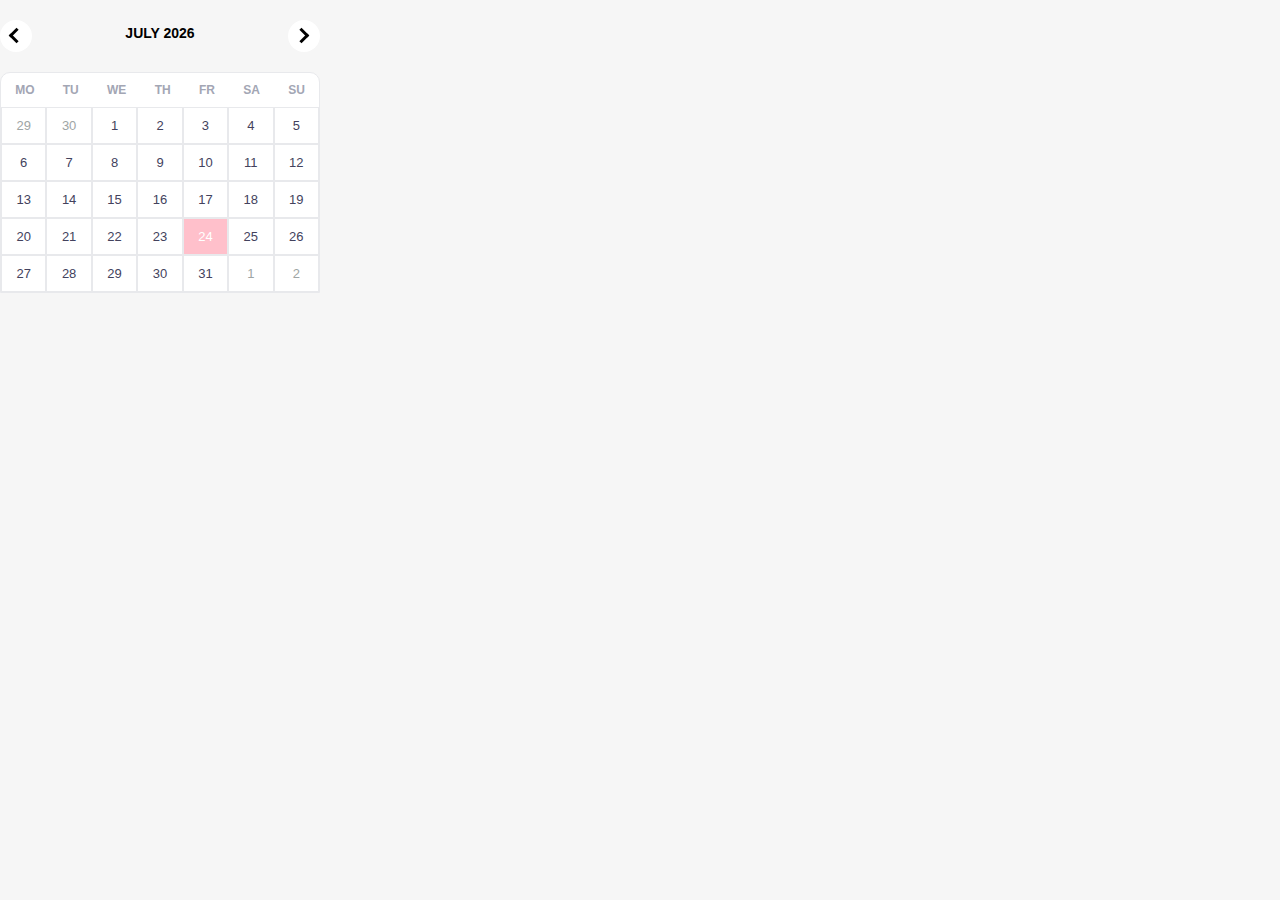
<file: index.html>
<!DOCTYPE html>
<html lang="en">

<head>
	<meta charset="UTF-8">
	<meta name="viewport" content="width=device-width, initial-scale=1.0">
	<title>Date Picker</title>
	<link rel="stylesheet" href="styles.css">
	
</head>
<body>
	<div class="date-picker">
		<div class="dates">
			<div class="month-wrapper">
				<div class="arrow-wrapper-left arrow-wrapper">
					<div class="arrow-left"></div>
				</div>
				<div class="mth"></div>
				<div class="arrow-wrapper-right arrow-wrapper">
					<div class="arrow-right"></div>
				</div>
			</div>
			<div class="contetn-wrapper">
				<div class="weekdays">
					<div>Mo</div>
					<div>Tu</div>
					<div>We</div>
					<div>Th</div>
					<div>Fr</div>
					<div>Sa</div>
					<div>Su</div>
				</div>
				<div class="days"></div>
			</div>
		</div>
	</div>
	<!-- Remove this div If ou want to use Calendar
		 Leave only in case of testing,
		This container holds values from array   -->
	<div class="dates-here"></div>
</body>
<script type="text/javascript" src="script.js"></script>
</html>
</file>
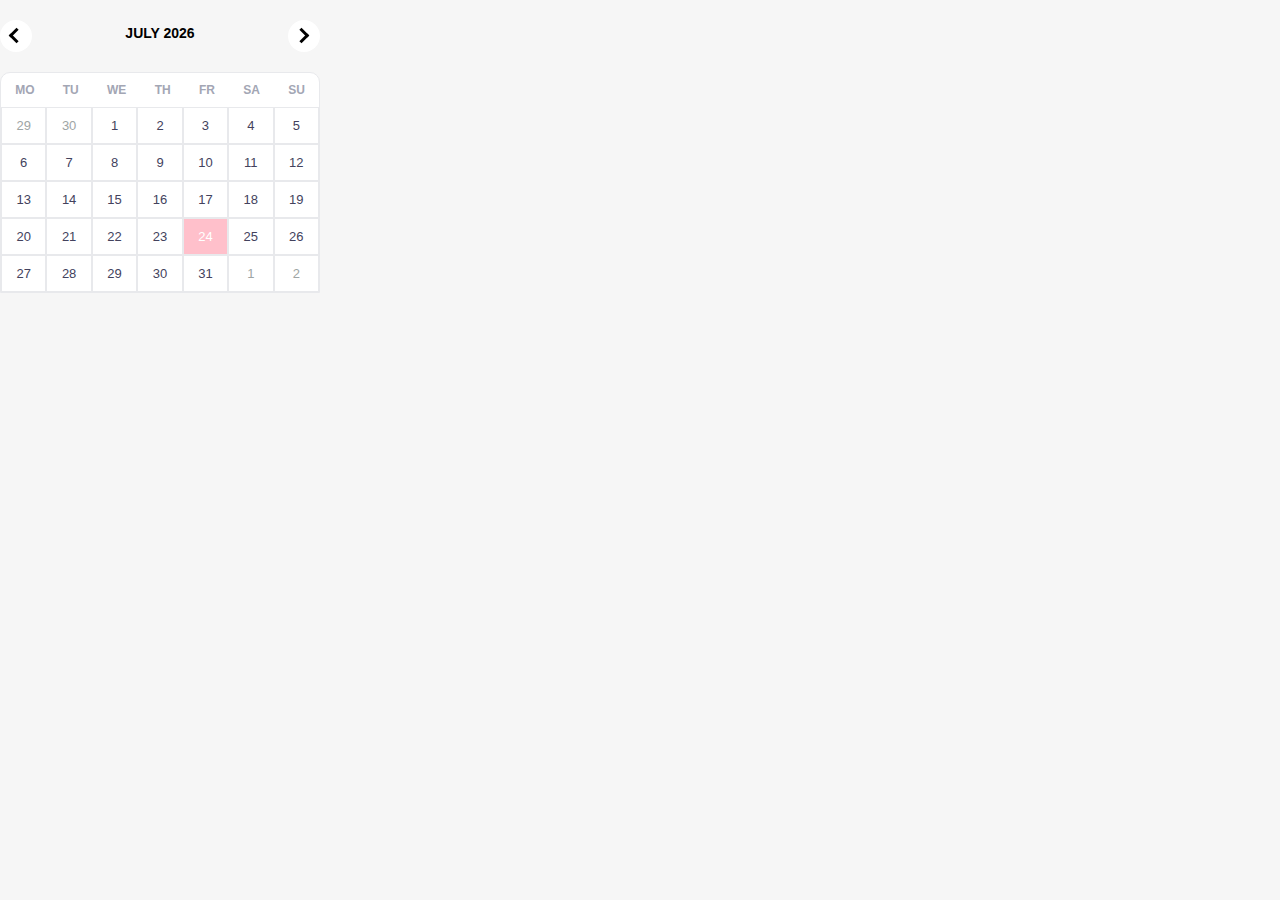
<file: DatePikcerMUltipleDay.html>
<!DOCTYPE html>
<html lang="en">

<head>
	<meta charset="UTF-8">
	<meta name="viewport" content="width=device-width, initial-scale=1.0">
	<title>Date Picker</title>
	<link rel="stylesheet" href="styles.css">
	
</head>
<body>
	<div class="date-picker">
		<div class="dates">
			<div class="month-wrapper">
				<div class="arrow-wrapper-left arrow-wrapper">
					<div class="arrow-left"></div>
				</div>
				<div class="mth"></div>
				<div class="arrow-wrapper-right arrow-wrapper">
					<div class="arrow-right"></div>
				</div>
			</div>
			<div class="contetn-wrapper">
				<div class="weekdays">
					<div>Mo</div>
					<div>Tu</div>
					<div>We</div>
					<div>Th</div>
					<div>Fr</div>
					<div>Sa</div>
					<div>Su</div>
				</div>
				<div class="days"></div>
			</div>
		</div>
	</div>
	<!-- Remove this div If ou want to use Calendar
		 Leave only in case of testing,
		This container holds values from array   -->
	<div class="dates-here"></div>
</body>
<script type="text/javascript" src="script.js"></script>
</html>
</file>
<file: styles.css>
/* Basic styling for the page (not important for the components) */
		* {
			margin: 0;
			padding: 0;
			box-sizing: border-box;
			font-family: "Open sans", sans-serif;
		}

		body {
			background: #F6F6F6;
		}
/* Date picker wrapper styling  */
		.date-picker {
			height: 100%;
			font-family: "Open sans", sans-serif;
			position: relative;
			width: 100%;
			max-width: 320px;
			height: 100%;
			max-height: 350px;
			cursor: pointer;
			user-select: none;
		}

		.date-picker .dates {
			width: 100%;
			height: 100%;
			top: 100%;
			left: 0;
			right: 0;
		}

		/* Header Month/Year and Arrows */
		.date-picker .dates .month-wrapper {
			display: flex;
			justify-content: space-between;
		}

		.date-picker .dates .month-wrapper .mth {
			font-size: 14px;
			padding-top: 25px;
			text-transform: uppercase;
			font-weight: bold;
		}

		/* Arrrows (Right & Left) */
		.arrow-wrapper-right {
			position: relative;
			background-color: #FFFFFF;
			width: 32px;
			height: 32px;
			margin-top: 20px;
			border-radius: 50%;
			transition: all 0.2s ease;
		}
		.arrow-wrapper-left {
			position: relative;
			background-color: #FFFFFF;
			width: 32px;
			height: 32px;
			margin-top: 20px;
			border-radius: 50%;
			transition: all 0.2s ease;
		}

		.arrow-right {
			left: 8px;
			top: 10px;
			position: absolute;
			border-right: 3px solid;
			border-bottom: 3px solid;
			height: 11px;
			width: 11px;
			transform: rotate(-45deg);
		}

		.arrow-left {
			left: 11px;
			top: 10px;
			position: absolute;
			border-right: 3px solid;
			border-bottom: 3px solid;
			height: 11px;
			width: 11px;
			transform: rotate(135deg);
		}

		.date-picker .dates .month-wrapper .arrow-wrapper:hover {
			background-color: black;
			color: white;
		}

		/* Weekdays  */
		.date-picker .dates .weekdays {
			color: #A3A6B4;
			font-size: 12px;
			font-weight: bold;
			text-transform: uppercase;
			display: flex;
			padding-top: 10px;
			padding-bottom: 10px;
			justify-content: space-around;
		}

		.contetn-wrapper {
			border-top-right-radius: 10px;
			border-top-left-radius: 10px;
			margin-top: 20px;
			width: 100%;
			max-width: 320px;
			background-color: #FFFFFF;
			height: auto;
			border: 1px solid #E8E9EC;
			border-collapse: collapse;
		}

		.date-picker .dates .contetn-wrapper .days {
			display: grid;
			grid-template-columns: repeat(7, 1fr);
			height: auto;
			font-size: 13px;
			justify-content: space-around;
			text-align: center;
			color: #43425D;
			border-bottom-right-radius: 3%;
			border-bottom-left-radius: 3%;
		}

		.date-picker .dates .contetn-wrapper .days div {
			border: 1px solid #E8E9EC;
			padding: 10px;
			border-collapse: collapse;
		}

		.date-picker .dates .contetn-wrapper .days div:hover {
			color: #FFFFFF;
			background-color: #212121;
			transition: 0.4s;

		}
		/* These classes are added when dates are getting populated on the calendar along with highlights etc.  */
		.pre-date {
			color: #9EA5A5;
		}

		.next-date {
			color: #9EA5A5;
		}

		.today-day {
			background-color: pink;
			color: #FFFFFF;

		}

		.highlight-day {
			color: #FFFFFF;
			background-color: #212121;
		}
</file>
